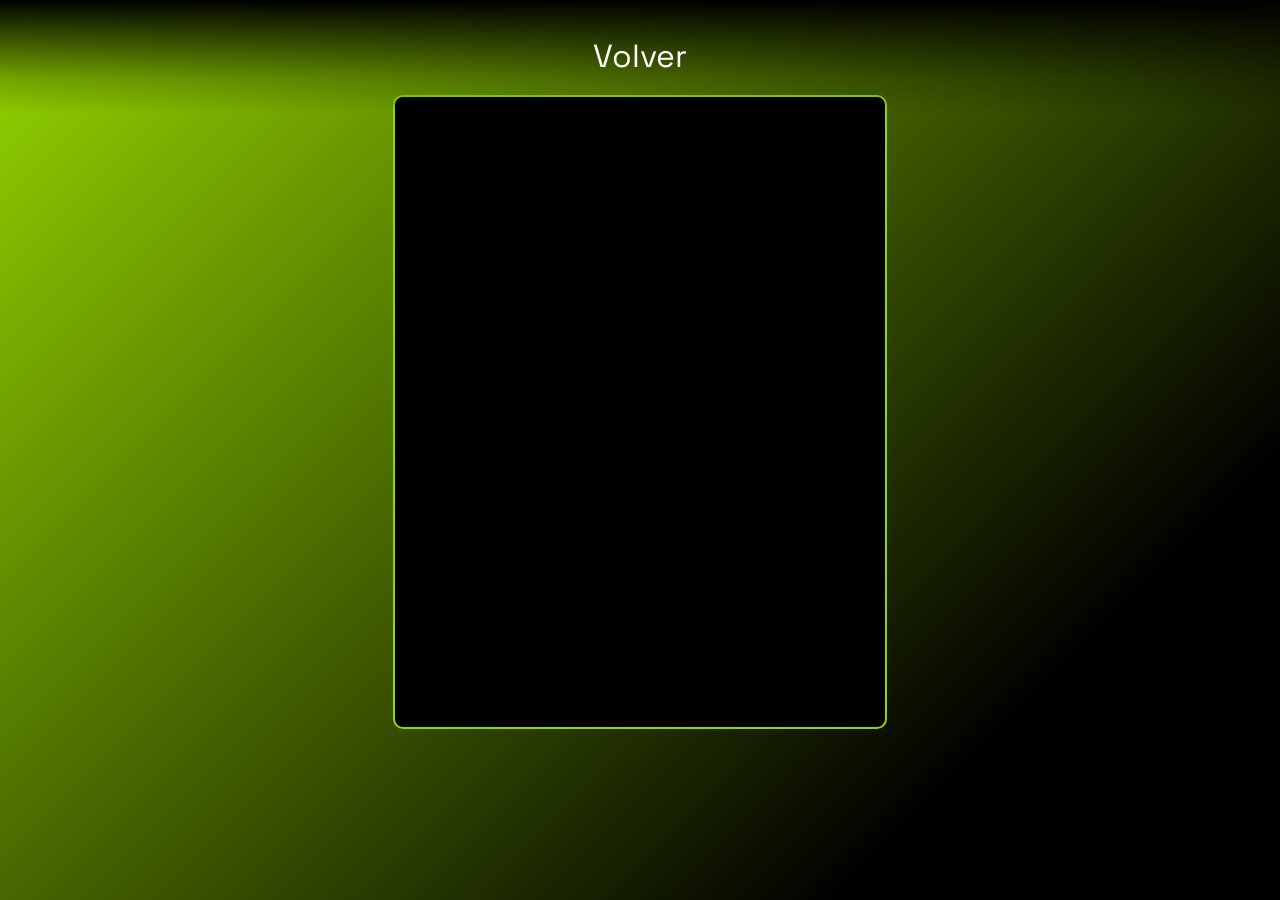
<file: form.html>
<!DOCTYPE html>
<html lang="en">

<head>
    <meta charset="UTF-8">
    <meta http-equiv="X-UA-Compatible" content="IE=edge">
    <meta name="viewport" content="width=device-width, initial-scale=1.0">
    <title>18 Ramiro</title>
    <link rel="stylesheet" href="form.css">
    <link rel="preconnect" href="https://fonts.googleapis.com">
    <link rel="preconnect" href="https://fonts.gstatic.com" crossorigin>
    <link
        href="https://fonts.googleapis.com/css2?family=Barlow:ital,wght@1,100&family=Space+Grotesk:wght@500&display=swap"
        rel="stylesheet">
    <link rel="icon" href="img/logo sin texto.png">
    <!-- estilo borrable -->
    <link rel="preconnect" href="https://fonts.googleapis.com">
    <link rel="preconnect" href="https://fonts.gstatic.com" crossorigin>
    <link href="https://fonts.googleapis.com/css2?family=Monoton&display=swap" rel="stylesheet">
    <link rel="preconnect" href="https://fonts.googleapis.com">
    <link rel="preconnect" href="https://fonts.gstatic.com" crossorigin>
    <link href="https://fonts.googleapis.com/css2?family=Black+Ops+One&display=swap" rel="stylesheet">
    <link href="https://unpkg.com/aos@2.3.1/dist/aos.css" rel="stylesheet">
</head>

<body>
    <nav class="Nav">
        <a class="Nav-item" href="index.html">Volver</a>
    </nav>
    <div class="Form">
        <iframe src="https://docs.google.com/forms/d/e/1FAIpQLSfddssVfg2adkHVewqH7Lo6oHRF10X5ouUT3ySraCwi72HEUw/viewform?embedded=true">Cargando…</iframe>
    </div>
</body>

</html>
</file>
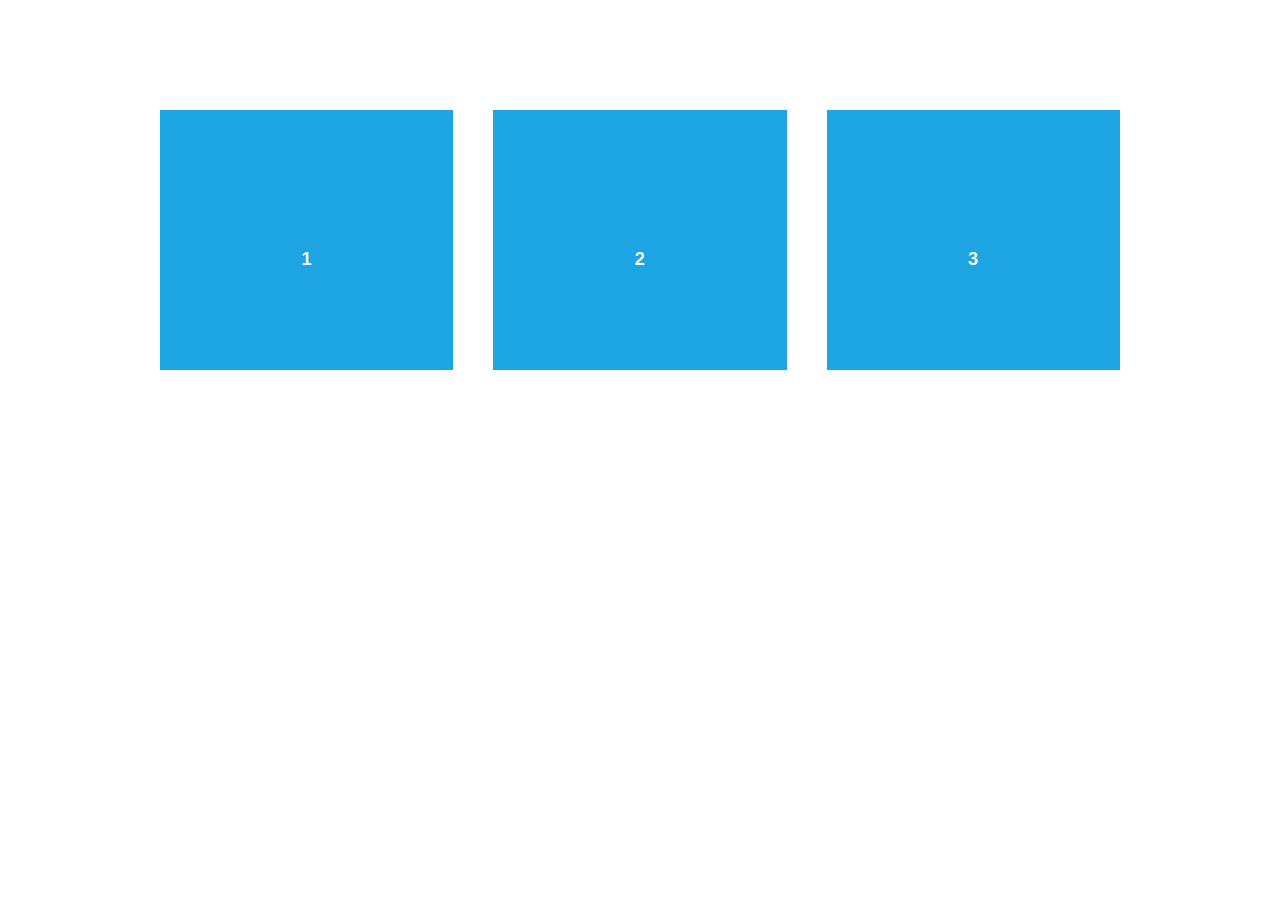
<file: node_modules/aos/demo/async.html>
<!DOCTYPE html>
<html>
  <head>
    <meta charset="utf-8">
    <title>AOS - Animate on scroll library</title>
    <meta name="viewport" content="width=device-width">
    <link rel="stylesheet" href="css/styles.css" />
    <link rel="stylesheet" href="../dist/aos.css" />
  </head>
  <body>
    <div id="aos-demo" class="aos-all"></div>

    <script src="../dist/aos.js"></script>
    <script>
      AOS.init({
        easing: 'ease-in-out-sine'
      });

      setInterval(addItem, 300);

      var itemsCounter = 1;
      var container = document.getElementById('aos-demo');

      function addItem () {
        if (itemsCounter > 42) return;
        var item = document.createElement('div');
        item.classList.add('aos-item');
        item.setAttribute('data-aos', 'fade-up');
        item.innerHTML = '<div class="aos-item__inner"><h3>' + itemsCounter + '</h3></div>';
        container.appendChild(item);
        itemsCounter++;
      }
    </script>
  </body>
</html>
</file>
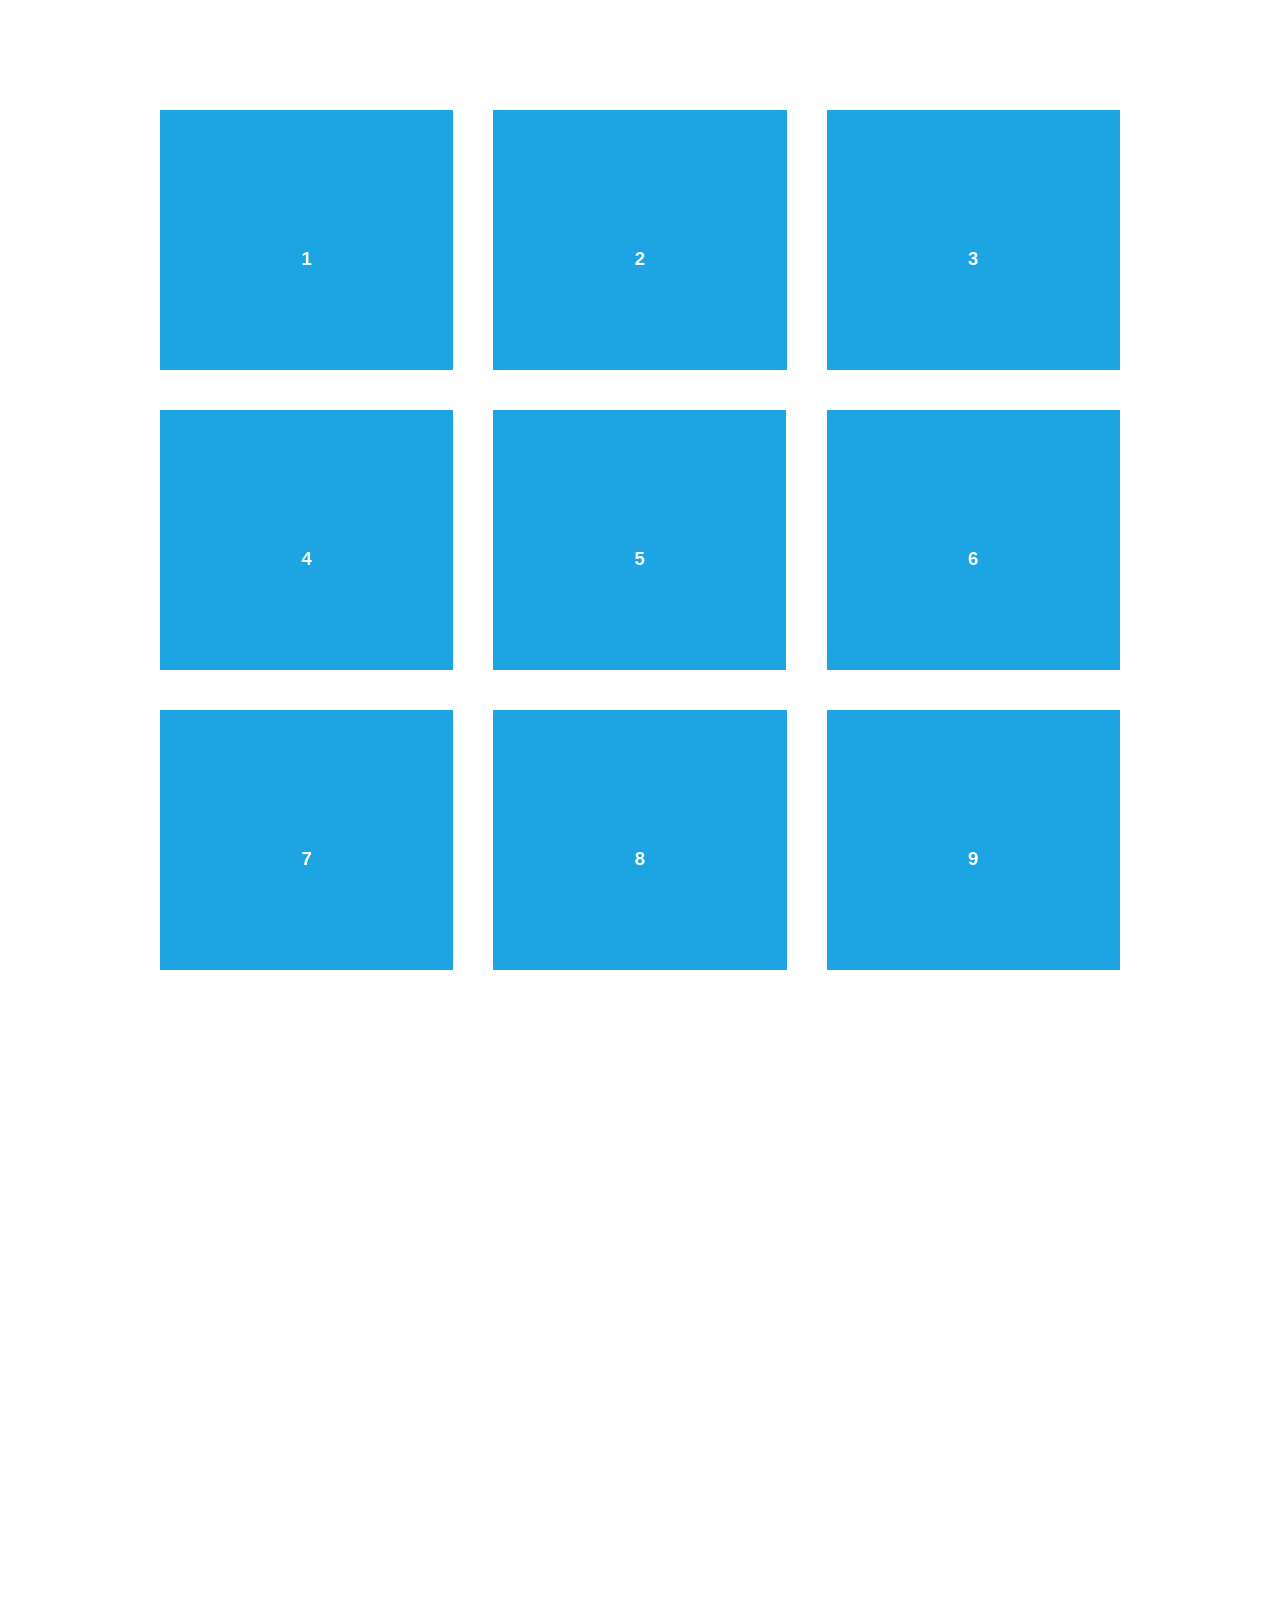
<file: node_modules/aos/demo/simple.html>
<!DOCTYPE html>
<html>
  <head>
    <meta charset="utf-8">
    <title>AOS - Animate on scroll library</title>
    <meta name="viewport" content="width=device-width">
    <link rel="stylesheet" href="css/styles.css" />
    <link rel="stylesheet" href="../dist/aos.css" />
    <!--[if lt IE 9]>
    <script src="//html5shiv.googlecode.com/svn/trunk/html5.js"></script>
    <![endif]-->
  </head>
  <body>
    <div id="transcroller-body" class="aos-all">
      <div class="aos-item" data-aos="fade-up">
        <div class="aos-item__inner"><h3>1</h3></div>
      </div>
      <div class="aos-item" data-aos="fade-down">
        <div class="aos-item__inner"><h3>2</h3></div>
      </div>
      <div class="aos-item" data-aos="zoom-out-down">
        <div class="aos-item__inner"><h3>3</h3></div>
      </div>
      <div class="aos-item" data-aos="flip-down">
        <div class="aos-item__inner"><h3>4</h3></div>
      </div>
      <div class="aos-item" data-aos="flip-up">
        <div class="aos-item__inner"><h3>5</h3></div>
      </div>
      <div class="aos-item" data-aos="fade-down">
        <div class="aos-item__inner"><h3>6</h3></div>
      </div>
      <div class="aos-item" data-aos="fade-in">
        <div class="aos-item__inner"><h3>7</h3></div>
      </div>
      <div class="aos-item" data-aos="fade-down">
        <div class="aos-item__inner"><h3>8</h3></div>
      </div>
      <div class="aos-item" data-aos="fade-in">
        <div class="aos-item__inner"><h3>9</h3></div>
      </div>
      <div class="aos-item" data-aos="fade-down">
        <div class="aos-item__inner"><h3>10</h3></div>
      </div>
      <div class="aos-item" data-aos="fade-up">
        <div class="aos-item__inner"><h3>11</h3></div>
      </div>
      <div class="aos-item" data-aos="fade-down">
        <div class="aos-item__inner"><h3>12</h3></div>
      </div>
      <div class="aos-item" data-aos="fade-in">
        <div class="aos-item__inner"><h3>13</h3></div>
      </div>
      <div class="aos-item" data-aos="fade-up">
        <div class="aos-item__inner"><h3>14</h3></div>
      </div>
      <div class="aos-item" data-aos="fade-in">
        <div class="aos-item__inner"><h3>15</h3></div>
      </div>
      <div class="aos-item" data-aos="fade-up">
        <div class="aos-item__inner"><h3>16</h3></div>
      </div>
      <div class="aos-item" data-aos="fade-down">
        <div class="aos-item__inner"><h3>17</h3></div>
      </div>
      <div class="aos-item" data-aos="fade-up">
        <div class="aos-item__inner"><h3>18</h3></div>
      </div>
      <div class="aos-item" data-aos="zoom-out">
        <div class="aos-item__inner"><h3>19</h3></div>
      </div>
      <div class="aos-item" data-aos="fade-up">
        <div class="aos-item__inner"><h3>20</h3></div>
      </div>
      <div class="aos-item" data-aos="zoom-out">
        <div class="aos-item__inner"><h3>21</h3></div>
      </div>
      <div class="aos-item" data-aos="fade-in">
        <div class="aos-item__inner"><h3>22</h3></div>
      </div>
      <div class="aos-item" data-aos="zoom-out-up">
        <div class="aos-item__inner"><h3>23</h3></div>
      </div>
      <div class="aos-item" data-aos="zoom-out-down">
        <div class="aos-item__inner"><h3>24</h3></div>
      </div>
      <div class="aos-item" data-aos="fade-in">
        <div class="aos-item__inner"><h3>25</h3></div>
      </div>
      <div class="aos-item" data-aos="fade-in">
        <div class="aos-item__inner"><h3>26</h3></div>
      </div>
      <div class="aos-item" data-aos="fade-in">
        <div class="aos-item__inner"><h3>27</h3></div>
      </div>
      <div class="aos-item" data-aos="fade-in">
        <div class="aos-item__inner"><h3>28</h3></div>
      </div>
      <div class="aos-item" data-aos="fade-in">
        <div class="aos-item__inner"><h3>29</h3></div>
      </div>
      <div class="aos-item" data-aos="fade-in">
        <div class="aos-item__inner"><h3>30</h3></div>
      </div>
      <div class="aos-item" data-aos="fade-in">
        <div class="aos-item__inner"><h3>31</h3></div>
      </div>
      <div class="aos-item" data-aos="fade-in">
        <div class="aos-item__inner"><h3>32</h3></div>
      </div>
      <div class="aos-item" data-aos="fade-in">
        <div class="aos-item__inner"><h3>33</h3></div>
      </div>
      <div class="aos-item" data-aos="fade-in">
        <div class="aos-item__inner"><h3>34</h3></div>
      </div>
      <div class="aos-item" data-aos="fade-in">
        <div class="aos-item__inner"><h3>35</h3></div>
      </div>
      <div class="aos-item" data-aos="fade-in">
        <div class="aos-item__inner"><h3>36</h3></div>
      </div>
      <div class="aos-item" data-aos="fade-in">
        <div class="aos-item__inner"><h3>37</h3></div>
      </div>
      <div class="aos-item" data-aos="fade-in">
        <div class="aos-item__inner"><h3>38</h3></div>
      </div>
      <div class="aos-item" data-aos="fade-in">
        <div class="aos-item__inner"><h3>39</h3></div>
      </div>
      <div class="aos-item" data-aos="fade-in">
        <div class="aos-item__inner"><h3>40</h3></div>
      </div>
      <div class="aos-item" data-aos="fade-in">
        <div class="aos-item__inner"><h3>41</h3></div>
      </div>
      <div class="aos-item" data-aos="fade-in">
        <div class="aos-item__inner"><h3>42</h3></div>
      </div>
    </div>

    <script src="../dist/aos.js"></script>
    <script>
      AOS.init({
        easing: 'ease-in-out-sine'
      });
    </script>

    <!-- <script src="//cdnjs.cloudflare.com/ajax/libs/require.js/2.1.11/require.min.js"></script>
    <script>
      requirejs.config({
          baseUrl: '../dist',
      });

      require(['aos'], function(AOS){
          AOS.init({
              easing: 'ease-in-out-sine'
          });
      });
    </script> -->
  </body>
</html>
</file>
<file: form.css>
* {
    font-family: "Space Grotesk", sans-serif;
    margin: 0px;
    padding: 0px;
    outline: 0;
    color: #95d600;
}

::-webkit-scrollbar {
    width: 10px;
}

::-webkit-scrollbar-track {
    background: #424242;
}

::-webkit-scrollbar-thumb {
    background-color: #95d600;
    border-radius: 10px;
}

html {
    -webkit-font-smoothing: antialiased;
    -moz-osx-font-smoothing: grayscale;
    background: linear-gradient(-45deg, #95d600, #000000, #000000, #000000, #000000, #95d600);
    background-size: 400% 400%;
    animation: gradient 15s ease infinite;
    background-repeat: no-repeat;
    background-attachment: fixed;
    margin-left: 150px;
    margin-right: 150px;
}

.Form {
    margin-top: -150px !important;
    height: 100vh;
    display: flex;
    margin: auto;
}

.Form iframe {
    height: 70%;
    background-color: #000000;
    border-radius: 10px;
    border: 2px solid #95d600;
    width: 50%;
    margin: auto;
}

.Nav {
    display: flex;
    padding: 20px;
    justify-content: space-around;
    position: sticky;
    top: 0;
    background: linear-gradient(to bottom, #000, #0003 70%, #0000); 
    margin-right: -150px;
    margin-left: -150px;
}

.Nav-item {
    font-size: 2rem;
    color: #ffffff;
    padding: 1rem;
    text-decoration: none !important;
    transition: 0.4s;
}

.Nav-item:hover {
    background-color: #95d600;
    color: black;
}

.Nav img {
    transition: 0.3s;
}

.Nav img:hover {
    transform: scale(1.2);
}

@media only screen and (max-width: 1000px) {
    .Form {
        margin-top: 5px !important;
    }
}


@media only screen and (max-width: 1000px) {
    .Form iframe {
        width: 100%;
        height: 100%;
    }
}

@media only screen and (max-width: 1000px) {
    html {
        margin-left: 0px !important;
        margin-right: 0px !important;
    }
}
</file>
<file: node_modules/aos/demo/css/styles.css>
body {
  font-family: Helvetica,Tahoma;
}

*,
*:before,
*:after {
  box-sizing: border-box;
}

.aos-all {
  width: 1000px;
  max-width: 98%;
  margin: 10vh auto 0 auto;
}

.aos-item {
  display: inline-block;
  float: left;
  width: 33.3333%;
  height: 300px;
  padding: 20px;
}

.aos-item__inner {
  position: relative;
  width: 100%;
  height: 100%;
  float: left;
  background: #1da4e2;
  line-height: 260px;
  text-align: center;
  color: #fff;
}

@media screen and (max-width: 800px) {
  .aos-item {
    width: 50%;
  }
}
</file>
